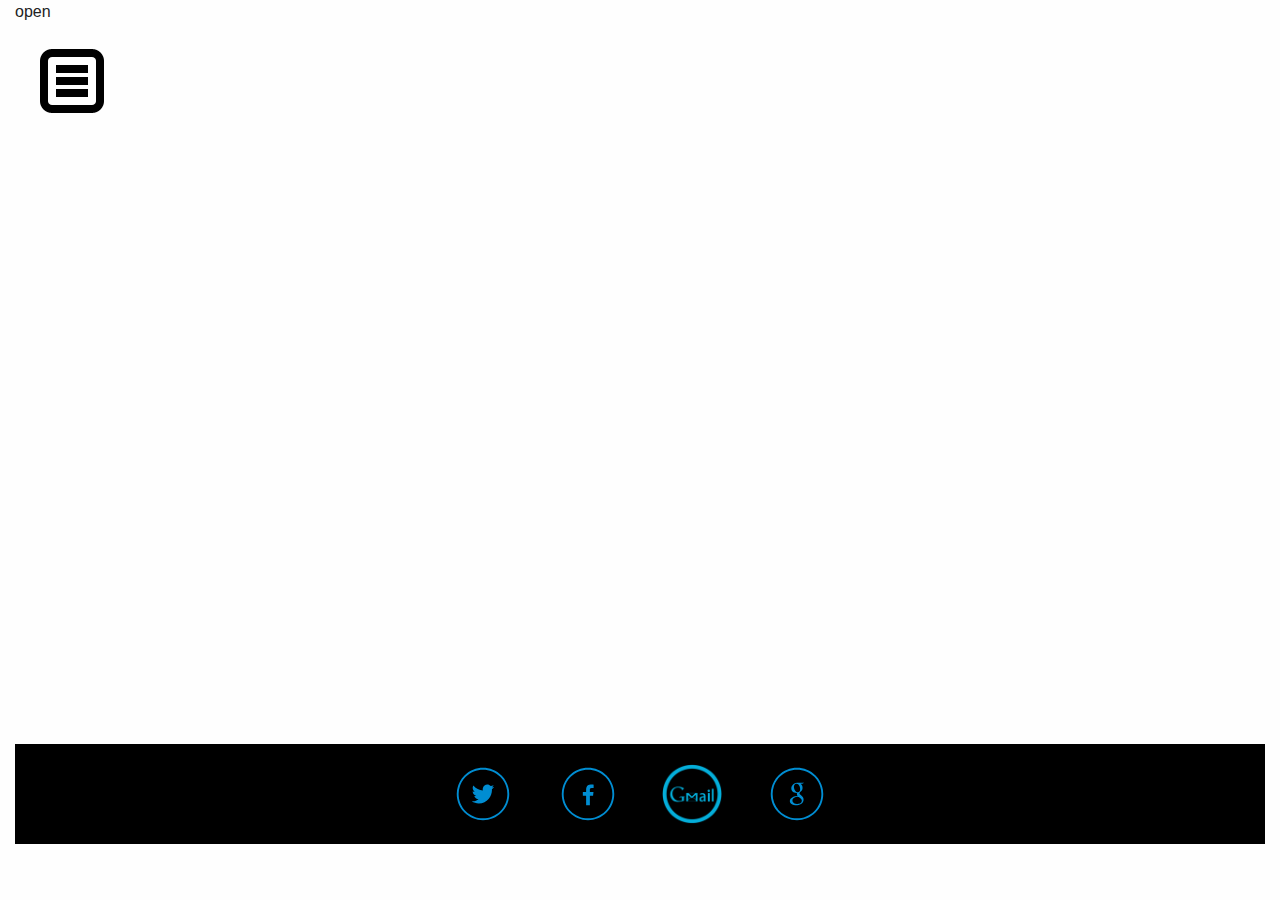
<file: index.html>
<!doctype html>
<html class="no-js" lang="en">
  <head>
    <meta charset="utf-8" />
    <meta http-equiv="x-ua-compatible" content="ie=edge">
    <meta name="viewport" content="width=device-width, initial-scale=1.0" />
    <title>Burger Kings</title>
    <link rel="stylesheet" href="css/foundation.css" />
    <link rel="stylesheet" href="css/app.css" />
  </head>
  <body>
       <div class="expanded row container">
           <div class="expanded row overlay">
               <span>open</span>
            <div class="off-canvas-wrapper">
              <div class="off-canvas-wrapper-inner" data-off-canvas-wrapper>
                <div class="off-canvas position-left" id="offCanvas" data-off-canvas>
                     <ul class="navigation">
                        <li><a class="nav-item" href="#">Offers</a></li>
                        <li><a  class="nav-item"href="#">Menu</a></li>
                        <li><a  class="nav-item"href="#">About</a></li>
                    </ul>
                  </div>
                <div class="off-canvas-content" data-off-canvas-content>
                    <div class="expanded row main">

                        <img class="icon" src="images/menu.ico" data-toggle="offCanvas">
                        <div class="slideshow">
                            <img src="images/img1.jpg" alt="#">
                            <img src="images/img2.jpg" alt="#">
                            <img src="images/img3.jpg" alt="#">
                            <img src="images/img4.jpg" alt="#">
                            <img src="images/img5.jpg" alt="#">
<!--                            <div class="hided"><p>[base64]</p></div>-->
                        </div>
                        <footer class="expanded row">
                            <img src="images/twitter.svg">
                            <img src="images/fb.svg">
                            <img src="images/gmail.png">
                            <img src="images/google+.svg">
                        </footer>
                    </div>
                  </div>
              </div>
            </div>
           </div>
      </div>

    <script src="js/vendor/jquery.min.js"></script>
    <script src="js/vendor/what-input.min.js"></script>
    <script src="js/foundation.min.js"></script>
    <script src="js/app.js"></script>
  </body>
</html>
</file>
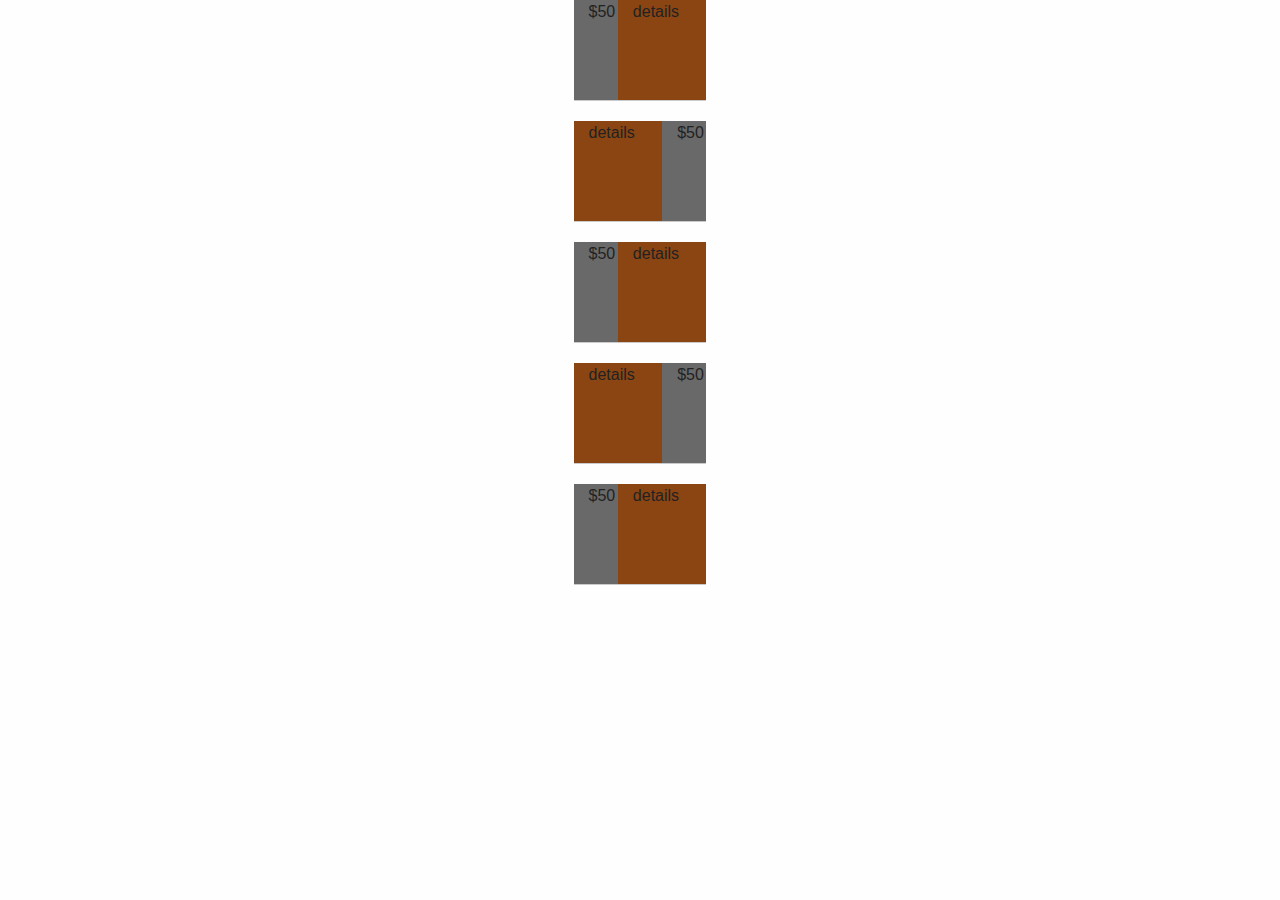
<file: menu.html>
<!doctype html>
<html class="no-js" lang="en">
  <head>
    <meta charset="utf-8" />
    <meta http-equiv="x-ua-compatible" content="ie=edge">
    <meta name="viewport" content="width=device-width, initial-scale=1.0" />
    <title>Burger Kings</title>
    <link rel="stylesheet" href="css/foundation.css" />
    <link rel="stylesheet" href="css/app.css" />
  </head>
  <body>
      <div class="row container">
          <div class="overlay">
          <div class="row main">
              <div class="list">
                  <div class="large-4 column price">$50</div>
                  <div class="large-8 column details">details</div>
                  <hr>
              </div>
              <div class="list">
                  <div class="large-8 column details">details</div>
                  <div class="large-4 column price">$50</div>
                  <hr>
              </div>
              <div class="list">
                  <div class="large-4 column price">$50</div>
                  <div class="large-8 column details">details</div>
                  <hr>
              </div>
              <div class="list">
                  <div class="large-8 column details">details</div>
                  <div class="large-4 column price">$50</div>
                  <hr>
              </div>
              <div class="list">
                  <div class="large-4 column price">$50</div>
                  <div class="large-8 column details">details</div>
                  <hr>
<!--                  <div class="large-4 column price"></div>-->
              </div>
          </div>
      </div>
    <script src="js/vendor/jquery.min.js"></script>
    <script src="js/vendor/what-input.min.js"></script>
    <script src="js/foundation.min.js"></script>
    <script src="js/app.js"></script>
  </body>
</html>
</file>
<file: css/app.css>
html, body{
   width: 100vw;
   height: 100vh;
}

.container,
.overlay:before {
    /*styling navigation*/

.navigation {
    list-style: none;
    background: #111;
    width: 100%;
    height: 100%;
/*    position:fixed;*/
    top: 0;
    right: 0;
    bottom: 0;
    left: 0;
    z-index: 0;
}
.container{
    width: inherit;
    height: inherit;
}
.nav-item {
  /* non-critical appearance styles */
  width: 200px;
  border-top: 1px solid #111;
  border-bottom: 1px solid #000;
}

.slideshow {
    width:100%;
    height: 100%;
    max-width:2000px;
    max-height: 720px;
    margin:0 auto;
    position:relative;
/*    overflow:hidden;*/
/*    border: 1px solid #000;*/
}

.slideshow img {
    position:absolute;
    top:0; left:-100%;
    width:100%;
    display:block;
}

.slideshow img:first-child {
    position:relative;
}

/*time and slideshow transition*/
.slideshow img:nth-of-type(1) {
    -webkit-animation:autoplay 48s linear infinite 0s;
    animation:autoplay 48s linear infinite 0s;
}

.slideshow img:nth-of-type(2) {
    -webkit-animation:autoplay 48s linear infinite 6s; animation:autoplay 48s linear infinite 6s;
}
.slideshow img:nth-of-type(3) {
    -webkit-animation:autoplay 48s linear infinite 12s; animation:autoplay 48s linear infinite 12s;
}
.slideshow img:nth-of-type(4) {
    -webkit-animation:autoplay 48s linear infinite 18s; animation:autoplay 48s linear infinite 18s;
}
.slideshow img:nth-of-type(5) {
    -webkit-animation:autoplay 48s linear infinite 24s; animation:autoplay 48s linear infinite 24s;
}
.slideshow img:nth-of-type(6) {
    -webkit-animation:autoplay 48s linear infinite 30s; animation:autoplay 48s linear infinite 30s;
}
.slideshow img:nth-of-type(7) {
    -webkit-animation:autoplay 48s linear infinite 36s; animation:autoplay 48s linear infinite 36s;
}
.slideshow img:nth-of-type(8) {
    -webkit-animation:autoplay 48s linear infinite 42s; animation:autoplay 48s linear infinite 42s;
}

@keyframes autoplay {
0% {left:-100%;}
1%, 12.5% {left:0;}
13.5%, 100% {left:100%;}
}

@-webkit-keyframes autoplay {
0% {left:-100%;}
1%, 12.5% {left:0;}
13.5%, 100% {left:100%;}
}


footer {
    background: black;
    text-align: center;

}
footer img{
    height: 100px;
    width: 100px;
    padding: 20px;
}

}
.container {
  align-items: center;
  display: flex;
  justify-content: center;
}

/*
.overlay {
  max-height: 720px;
  margin: 0 auto;
  max-width: 1500px;
  overflow: hidden;
  padding: 30px;
  position: relative;
  color: white;
  font-family: 'Lato';
  position: relative;
  text-align: center;
  z-index: ;
  &:before {
    content: '';
    filter: blur(20px);
    height: 100%;
    left: 0;
    position: absolute;
    top: 0;
    width: 100%;
    z-index: -1;
  }
}
*/

.icon {
     top:0;
    left:0;
    z-index:2;
    position:absolute;
    margin: 20px;
    padding: 5px
}

.price {
    background-color: dimgray;
}

.details {
    background-color: saddlebrown;
}

.price,
.details{
    height: 100px;
}
.list {

}

/*
.hided{
    position: absolute;
    background: #000;
    height: 100vh;
    width: 100vw;
}
*/
</file>
